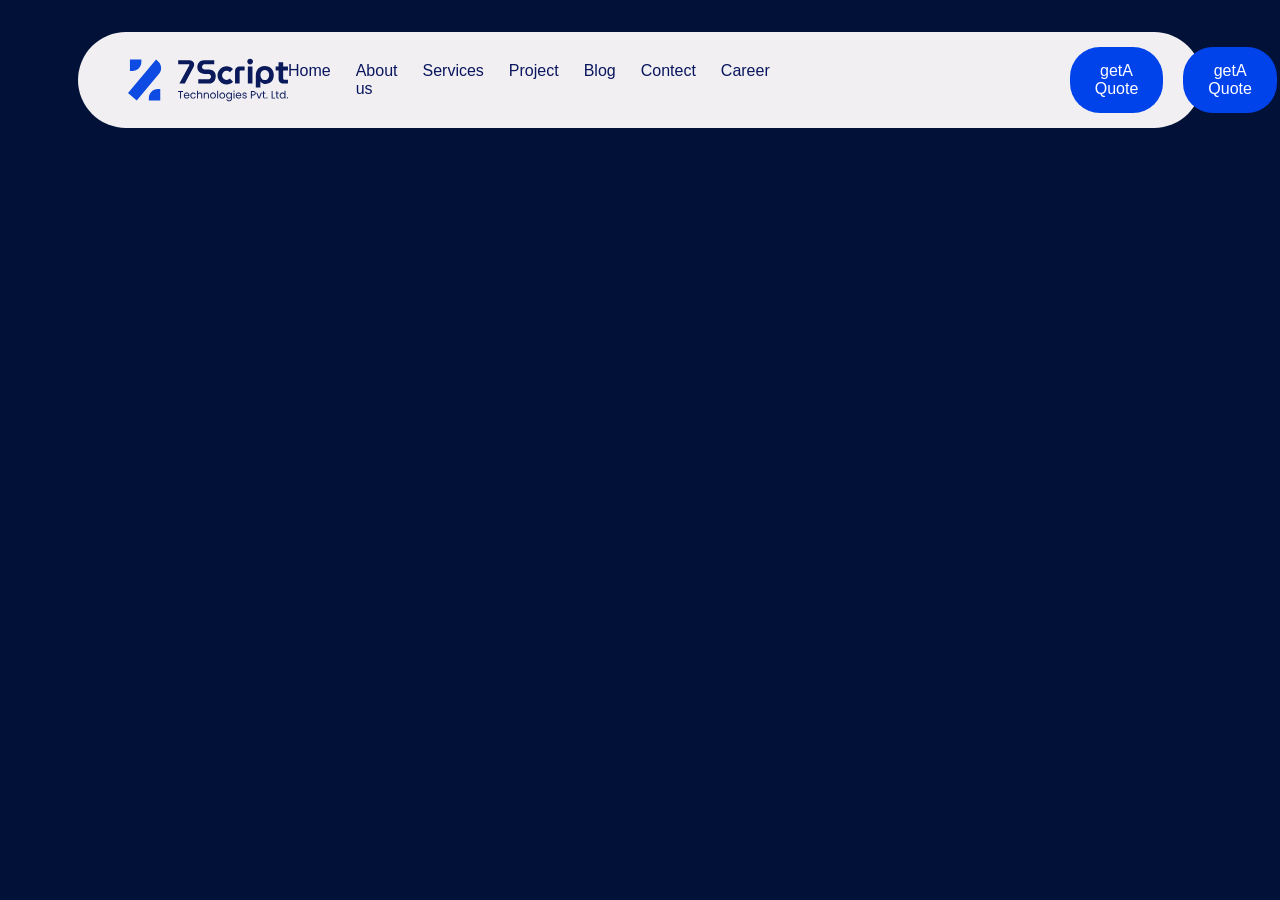
<file: basic task/index.html>
<!DOCTYPE html>
<html lang="en">
<head>

    <title>new task</title>
    <link rel="stylesheet" href="style.css">

</head>
<body>
<!-- 
     <h1>day 1</h1>

    <hr>

    <h1>hello world</h1>
    <h2>hello world</h2>
    <h3>hello world</h3>
    <h4>hello world</h4>
    <h5>hello world</h5>
    <h6>hello world</h6>

    <hr>

    <p>Lorem ipsum dolor sit amet, consectetur adipisicing elit. Corporis aliquam commodi error perspiciatis aut aliquid impedit totam sed sunt illum, assumenda voluptate voluptates saepe aperiam quod, in provident nemo facere.
     ipsum,<mark> dolor sit amet consectetur adipisicing elit. Repellat dicta quas corrupti eius. Veniam neque eum perspiciatis tempora saepe consectetur magni nisi doloribus totam distinctio excepturi, vel rerum aperiam aspernatur?</Mark>
        Lorem ipsum dolor, sit amet consectetur adipisicing elit. Consectetur aperiam quisquam maiores sint nobis, error earum esse, sapiente, placeat laboriosam corporis ducimus adipisci. Sit quam recusandae obcaecati adipisci fuga nisi.
    </p>
    
    <hr>

    <button>click me</button><br><hr>

    <hr>

    <a href="https://www.w3schools.com/" target="_blank">check</a>
    <hr>
    <img src="img.11.jpg" alt=""><br>
    <hr>
    <video src="" controls></video><br>
    <hr>
    <audio src="" controls></audio><br>
    <hr>
    <b>rushik</b><br><hr>
    <i>rushik</i><br><hr>
    <small>rushik</small><br><hr>
    <big>rushik</big><br><hr>
    <u>rushik</u><br><hr> 
    <del>rushik</del><br><hr>

    <h1>day 2</h1><hr>

<a href="https://www.youtube.com/" target="_blank"><img src="images.youtube.png" alt="youtube"></a><hr>

    <table border="2">
        <tr>
            <th>name</th>
            <th>city</th>> 
            <th>number</th>
        </tr>
        <tr>
            <td>rushik</td>
            <td>keshod</td>
            <td>9909409120</td>
        </tr>
        <tr>
            <td>dax</td>
            <td>junagadh</td>
            <td> 8487822225 </td>
        </tr>
        <tr>
            <td>man ji</td> 
            <td>rangpur</td>
            <td>8320266424</td>
        </tr>
    </table><br><hr>

    <ol>
        <li>apple</li>
        <li>banana</li>
        <li>orange</li>
        <li>grapes</li>
        <li>guavava</li>
    </ol><hr>

    <ul>
        <li>apple</li>
        <li>banana</li>
        <li>orange</li>
        <li>grapes</li>
        <li>guavaava</li>
    </ul><hr>

    <dl>
        <dt>apple</dt>
            <dd>- this is white </dd>
        <dt>banana</dt>
            <dd>- this is yellow</dd>
    </dl><hr>

    <br>
    <label type="name">name:</label>
    <input type="text" placeholder="name"><br><br>
    <label type="password">password:</label>
    <input type="password" placeholder="password"><br><br>
    <label type="email">Email:</label>
    <input type="email" placeholder="email"> <br><br>
    <hr>

<label for="country">choose any one:</label>
<select name="country" id="name">
    <option value="country">uk</option>
    <option value="country">us</option>
    <option value="country">canada</option>
</select>

<h1>day 3</h1><hr><br>


<h2>student admission form</h2>  
    <br>
    <label type="name">student name:</label>
    <input type="text" placeholder="name"><br><br>

    <label type="name">father name:</label>
    <input type="text" placeholder="name"><br><br>

    <label type="name">mother name:</label>
    <input type="text" placeholder="name"><br><br>

    <label type="Email">Email:</label>
    <input type="email" placeholder="Email"><br><br>

    <label type="name">address:</label>
    <input type="text" placeholder="address"><br><br>

    <label type="number">mobail number:</label>
    <input type="number" placeholder="number"><br><br>

    <label>Gender:</label>
    <input type="radio" name="gender"> Male
    <input type="radio" name="gender"> Female
    <input type="radio" name="gender"> Other <br><br>

    <label type="date">date of birth:</label>
    <input type="date" placeholder="date of birth"><br><br>

    <label type="text">select course:</label>
    <input type="search" placeholder="course"><br><br>

    <label type="text">city:</label>
    <input type="text" placeholder="cty"><br><br>

    <label type="image">upload photo:</label>
    <input type="file" placeholder="image"><br><br>

    <label>Skills:</label>
    <input type="checkbox"> HTML
    <input type="checkbox"> CSS
    <input type="checkbox"> JavaScript<br><br>

    <button>SUBMIT</button><br><br><hr>

    <h3>course fees table</h3>

    <table border="2">
        <tr>
            <th>course number</th>
            <th>course name</th>
            <th>course fees</th>
        </tr>
        <tr>
            <td>1</td>
            <td>science</td>
            <td>20,000</td>
        </tr>
        <tr>
            <td>2</td>
            <td>commerce</td>
            <td>15,000</td>
        </tr>
        <tr>
            <td>3</td>
            <td>arts</td>
            <td>10,000</td>
        </tr>
    </table><br><br><hr>

    <h3>Institute rules</h3>
    <h5>attendance and academics</h5>
    <ol>
        <li>Students must keep at least 75% attendance in all classes, labs, and practical sessions.</li>
        <li>Regular attendance in tests, assignments, and examinations is compulsory.</li>
        <li>Missing classes for many days without notice requires a written explanation.</li>
    </ol><hr>

    <h5>Campus Conduct</h5>
    <ul>
        <li>Carry and display your identity card at all times inside the campus.</li>
        <li>Wear the official uniform or proper formal dress code during college hours.</li>
        <li>Keep mobile phones turned off or silent in classrooms, labs, and libraries.</li>
    </ul> -->

    <nav class="navbar">
        <img src="logo.svg" alt="logo" width="160" height="50">
        </div>

    <ul class="nav-links">
        <li><a href="#">Home</a></li>
        <li><a href="#">About us</a></li>
        <li><a href="#">Services</a></li>
        <li><a href="#">Project</a></li>
        <li><a href="#">Blog</a></li>
        <li><a href="#">Contect</a></li>
        <li><a href="#">Career</a></li>
    </ul>

    <button class="btn">getA Quote</button>
    <button class="btn">getA Quote</button>
    <button class="btn">getA Quote</button>
</nav>

</body>
</html>
</file>
<file: basic task/style.css>
* {
    margin: 0;
    padding: 0;
}

body {
    background: #011137;    
}

.navbar {
    display: flex;
    justify-content: space-between;
    width: 80%;
    align-items: center;
    margin:2rem auto;
    padding: 15px 50px;
    background: #f1eff2;
    color: white;
    border-radius:50px;
}

.logo {
    font-size: 24px;
    font-weight: bold;
}

.nav-links {
    list-style: none;
    display: flex;
    margin-right:280px;
    gap: 25px;  
    font-weight: bold;
}

.nav-links a {
    text-decoration: none;
    color:#0A165E;
    font-weight: 700;
    font-size: 28px;
    font: caption;
}

.btn {
    padding: 15px 25px;
    margin-left: 20px;
    border: none;
    background: #0143EB;
    color: white;
    font-size: medium;
    border-radius: 30px;
}
</file>
